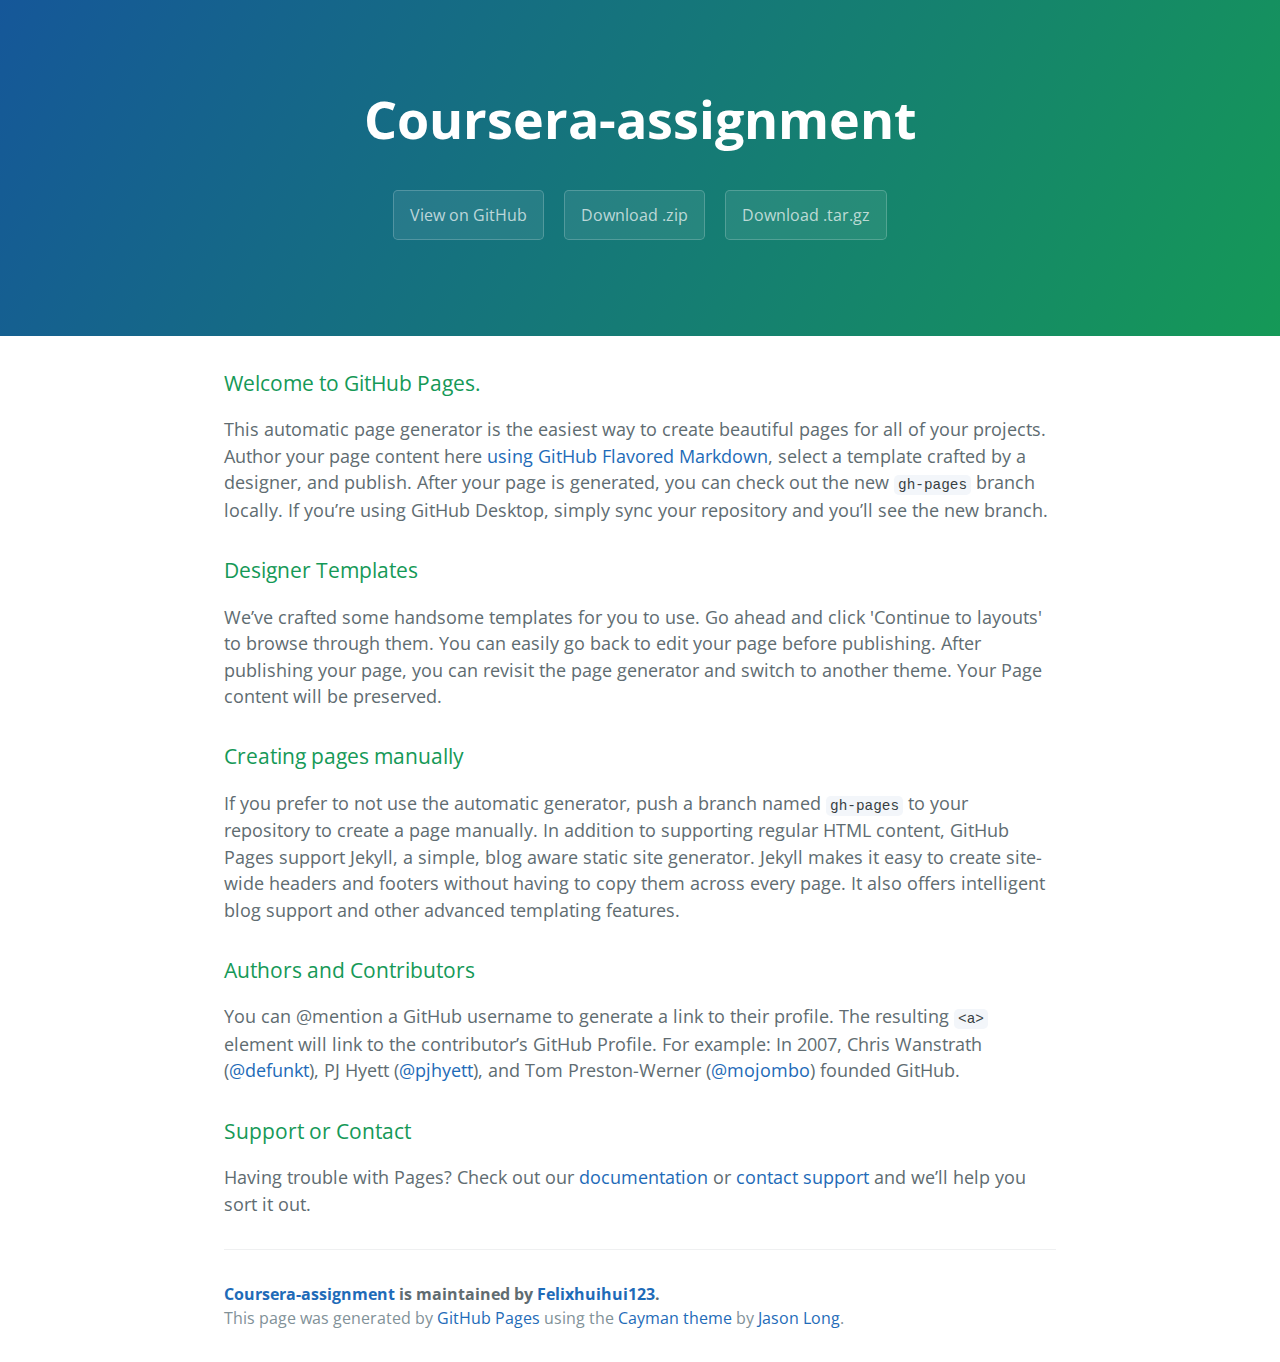
<file: index.html>
<!DOCTYPE html>
<html lang="en-us">
  <head>
    <meta charset="UTF-8">
    <title>Coursera-assignment by Felixhuihui123</title>
    <meta name="viewport" content="width=device-width, initial-scale=1">
    <link rel="stylesheet" type="text/css" href="stylesheets/normalize.css" media="screen">
    <link href='https://fonts.googleapis.com/css?family=Open+Sans:400,700' rel='stylesheet' type='text/css'>
    <link rel="stylesheet" type="text/css" href="stylesheets/stylesheet.css" media="screen">
    <link rel="stylesheet" type="text/css" href="stylesheets/github-light.css" media="screen">
  </head>
  <body>
    <section class="page-header">
      <h1 class="project-name">Coursera-assignment</h1>
      <h2 class="project-tagline"></h2>
      <a href="https://github.com/Felixhuihui123/Coursera-Assignment" class="btn">View on GitHub</a>
      <a href="https://github.com/Felixhuihui123/Coursera-Assignment/zipball/master" class="btn">Download .zip</a>
      <a href="https://github.com/Felixhuihui123/Coursera-Assignment/tarball/master" class="btn">Download .tar.gz</a>
    </section>

    <section class="main-content">
      <h3>
<a id="welcome-to-github-pages" class="anchor" href="#welcome-to-github-pages" aria-hidden="true"><span aria-hidden="true" class="octicon octicon-link"></span></a>Welcome to GitHub Pages.</h3>

<p>This automatic page generator is the easiest way to create beautiful pages for all of your projects. Author your page content here <a href="https://guides.github.com/features/mastering-markdown/">using GitHub Flavored Markdown</a>, select a template crafted by a designer, and publish. After your page is generated, you can check out the new <code>gh-pages</code> branch locally. If you’re using GitHub Desktop, simply sync your repository and you’ll see the new branch.</p>

<h3>
<a id="designer-templates" class="anchor" href="#designer-templates" aria-hidden="true"><span aria-hidden="true" class="octicon octicon-link"></span></a>Designer Templates</h3>

<p>We’ve crafted some handsome templates for you to use. Go ahead and click 'Continue to layouts' to browse through them. You can easily go back to edit your page before publishing. After publishing your page, you can revisit the page generator and switch to another theme. Your Page content will be preserved.</p>

<h3>
<a id="creating-pages-manually" class="anchor" href="#creating-pages-manually" aria-hidden="true"><span aria-hidden="true" class="octicon octicon-link"></span></a>Creating pages manually</h3>

<p>If you prefer to not use the automatic generator, push a branch named <code>gh-pages</code> to your repository to create a page manually. In addition to supporting regular HTML content, GitHub Pages support Jekyll, a simple, blog aware static site generator. Jekyll makes it easy to create site-wide headers and footers without having to copy them across every page. It also offers intelligent blog support and other advanced templating features.</p>

<h3>
<a id="authors-and-contributors" class="anchor" href="#authors-and-contributors" aria-hidden="true"><span aria-hidden="true" class="octicon octicon-link"></span></a>Authors and Contributors</h3>

<p>You can @mention a GitHub username to generate a link to their profile. The resulting <code>&lt;a&gt;</code> element will link to the contributor’s GitHub Profile. For example: In 2007, Chris Wanstrath (<a href="https://github.com/defunkt" class="user-mention">@defunkt</a>), PJ Hyett (<a href="https://github.com/pjhyett" class="user-mention">@pjhyett</a>), and Tom Preston-Werner (<a href="https://github.com/mojombo" class="user-mention">@mojombo</a>) founded GitHub.</p>

<h3>
<a id="support-or-contact" class="anchor" href="#support-or-contact" aria-hidden="true"><span aria-hidden="true" class="octicon octicon-link"></span></a>Support or Contact</h3>

<p>Having trouble with Pages? Check out our <a href="https://help.github.com/pages">documentation</a> or <a href="https://github.com/contact">contact support</a> and we’ll help you sort it out.</p>

      <footer class="site-footer">
        <span class="site-footer-owner"><a href="https://github.com/Felixhuihui123/Coursera-Assignment">Coursera-assignment</a> is maintained by <a href="https://github.com/Felixhuihui123">Felixhuihui123</a>.</span>

        <span class="site-footer-credits">This page was generated by <a href="https://pages.github.com">GitHub Pages</a> using the <a href="https://github.com/jasonlong/cayman-theme">Cayman theme</a> by <a href="https://twitter.com/jasonlong">Jason Long</a>.</span>
      </footer>

    </section>

  
  </body>
</html>
</file>
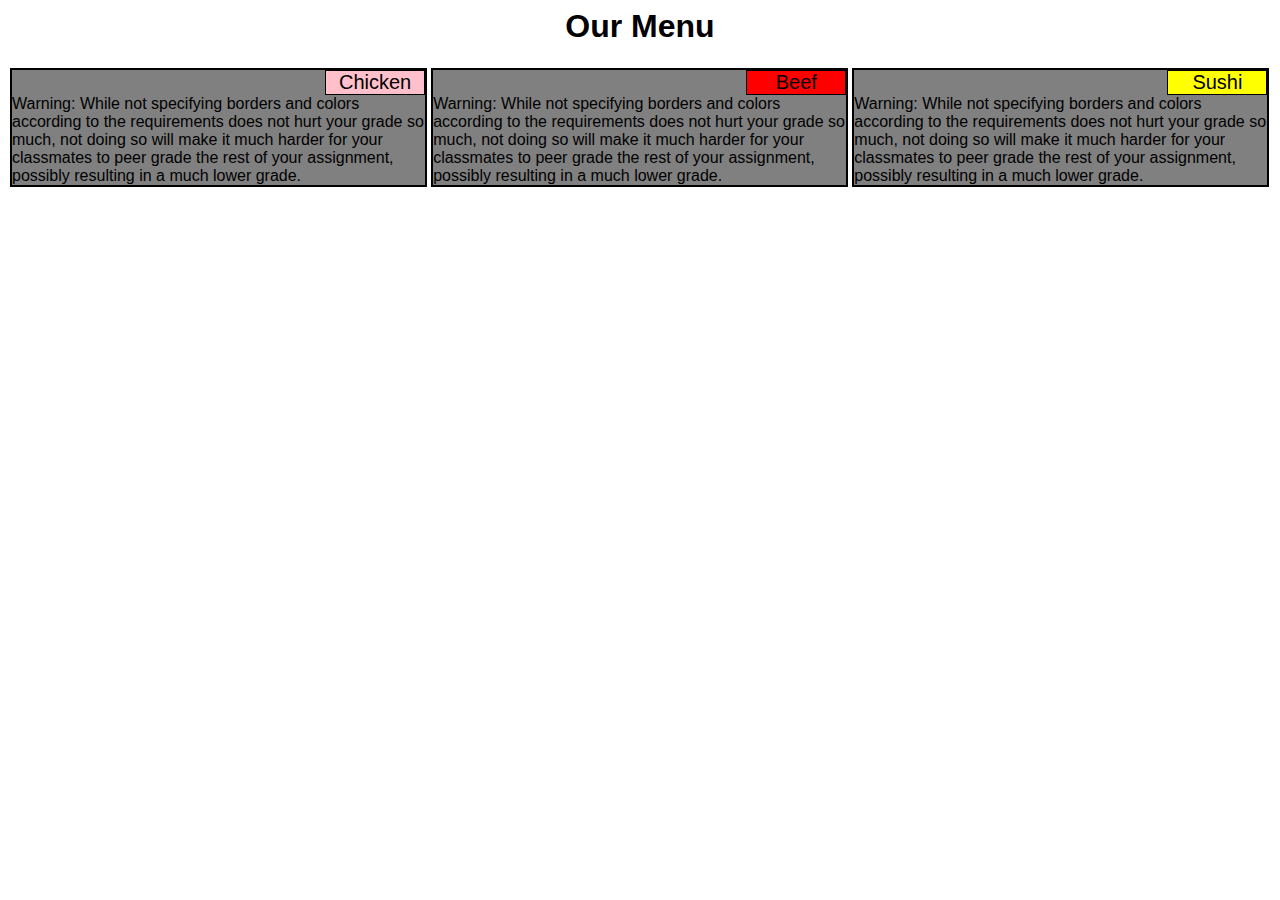
<file: assignment-module2/index.html>
<idoctype html>
<html>
 <head>
  <meta charset = "utf-8">
  <meta name="viewport" content="width=device-width, initial-scale=1.0">
  <link rel="stylesheet" type="text/css" href="style.css">
  <title> Menu </title>
 </head>
 <body>
  <h1 id="our-menu"> Our Menu </h1>
  <div class = "container"> 
   <div class = "row" >
    <div class = "col-4 col-m-6">
     <p1 id= "Chicken"> Chicken </p1> 
     Warning: While not specifying borders and colors according to the requirements does not hurt your grade so much, not doing so will make it much harder for your classmates to peer grade the rest of your assignment, possibly resulting in a much lower grade.
    </div>

    <div class = "col-4 col-m-6"> 
     <p1 id= "Beef"> Beef </p1> 
     <p2 id="Beef-Description" class="paragraph">
       Warning: While not specifying borders and colors according to the requirements does not hurt your grade so much, not doing so will make it much harder for your classmates to peer grade the rest of your assignment, possibly resulting in a much lower grade.
     </p2>
    </div>

    <div class = "col-4 col-m-12"> 
     <p1 id= "Sushi"> Sushi </p1>
     <p2 id="Sushi-Description" class="paragraph">
       Warning: While not specifying borders and colors according to the requirements does not hurt your grade so much, not doing so will make it much harder for your classmates to peer grade the rest of your assignment, possibly resulting in a much lower grade.
     </p2> 
    </div>
   </div>
  </div>
 </body>
</html>
</file>
<file: stylesheets/stylesheet.css>
* {
  box-sizing: border-box; }

body {
  padding: 0;
  margin: 0;
  font-family: "Open Sans", "Helvetica Neue", Helvetica, Arial, sans-serif;
  font-size: 16px;
  line-height: 1.5;
  color: #606c71; }

a {
  color: #1e6bb8;
  text-decoration: none; }
  a:hover {
    text-decoration: underline; }

.btn {
  display: inline-block;
  margin-bottom: 1rem;
  color: rgba(255, 255, 255, 0.7);
  background-color: rgba(255, 255, 255, 0.08);
  border-color: rgba(255, 255, 255, 0.2);
  border-style: solid;
  border-width: 1px;
  border-radius: 0.3rem;
  transition: color 0.2s, background-color 0.2s, border-color 0.2s; }
  .btn + .btn {
    margin-left: 1rem; }

.btn:hover {
  color: rgba(255, 255, 255, 0.8);
  text-decoration: none;
  background-color: rgba(255, 255, 255, 0.2);
  border-color: rgba(255, 255, 255, 0.3); }

@media screen and (min-width: 64em) {
  .btn {
    padding: 0.75rem 1rem; } }

@media screen and (min-width: 42em) and (max-width: 64em) {
  .btn {
    padding: 0.6rem 0.9rem;
    font-size: 0.9rem; } }

@media screen and (max-width: 42em) {
  .btn {
    display: block;
    width: 100%;
    padding: 0.75rem;
    font-size: 0.9rem; }
    .btn + .btn {
      margin-top: 1rem;
      margin-left: 0; } }

.page-header {
  color: #fff;
  text-align: center;
  background-color: #159957;
  background-image: linear-gradient(120deg, #155799, #159957); }

@media screen and (min-width: 64em) {
  .page-header {
    padding: 5rem 6rem; } }

@media screen and (min-width: 42em) and (max-width: 64em) {
  .page-header {
    padding: 3rem 4rem; } }

@media screen and (max-width: 42em) {
  .page-header {
    padding: 2rem 1rem; } }

.project-name {
  margin-top: 0;
  margin-bottom: 0.1rem; }

@media screen and (min-width: 64em) {
  .project-name {
    font-size: 3.25rem; } }

@media screen and (min-width: 42em) and (max-width: 64em) {
  .project-name {
    font-size: 2.25rem; } }

@media screen and (max-width: 42em) {
  .project-name {
    font-size: 1.75rem; } }

.project-tagline {
  margin-bottom: 2rem;
  font-weight: normal;
  opacity: 0.7; }

@media screen and (min-width: 64em) {
  .project-tagline {
    font-size: 1.25rem; } }

@media screen and (min-width: 42em) and (max-width: 64em) {
  .project-tagline {
    font-size: 1.15rem; } }

@media screen and (max-width: 42em) {
  .project-tagline {
    font-size: 1rem; } }

.main-content :first-child {
  margin-top: 0; }
.main-content img {
  max-width: 100%; }
.main-content h1, .main-content h2, .main-content h3, .main-content h4, .main-content h5, .main-content h6 {
  margin-top: 2rem;
  margin-bottom: 1rem;
  font-weight: normal;
  color: #159957; }
.main-content p {
  margin-bottom: 1em; }
.main-content code {
  padding: 2px 4px;
  font-family: Consolas, "Liberation Mono", Menlo, Courier, monospace;
  font-size: 0.9rem;
  color: #383e41;
  background-color: #f3f6fa;
  border-radius: 0.3rem; }
.main-content pre {
  padding: 0.8rem;
  margin-top: 0;
  margin-bottom: 1rem;
  font: 1rem Consolas, "Liberation Mono", Menlo, Courier, monospace;
  color: #567482;
  word-wrap: normal;
  background-color: #f3f6fa;
  border: solid 1px #dce6f0;
  border-radius: 0.3rem; }
  .main-content pre > code {
    padding: 0;
    margin: 0;
    font-size: 0.9rem;
    color: #567482;
    word-break: normal;
    white-space: pre;
    background: transparent;
    border: 0; }
.main-content .highlight {
  margin-bottom: 1rem; }
  .main-content .highlight pre {
    margin-bottom: 0;
    word-break: normal; }
.main-content .highlight pre, .main-content pre {
  padding: 0.8rem;
  overflow: auto;
  font-size: 0.9rem;
  line-height: 1.45;
  border-radius: 0.3rem; }
.main-content pre code, .main-content pre tt {
  display: inline;
  max-width: initial;
  padding: 0;
  margin: 0;
  overflow: initial;
  line-height: inherit;
  word-wrap: normal;
  background-color: transparent;
  border: 0; }
  .main-content pre code:before, .main-content pre code:after, .main-content pre tt:before, .main-content pre tt:after {
    content: normal; }
.main-content ul, .main-content ol {
  margin-top: 0; }
.main-content blockquote {
  padding: 0 1rem;
  margin-left: 0;
  color: #819198;
  border-left: 0.3rem solid #dce6f0; }
  .main-content blockquote > :first-child {
    margin-top: 0; }
  .main-content blockquote > :last-child {
    margin-bottom: 0; }
.main-content table {
  display: block;
  width: 100%;
  overflow: auto;
  word-break: normal;
  word-break: keep-all; }
  .main-content table th {
    font-weight: bold; }
  .main-content table th, .main-content table td {
    padding: 0.5rem 1rem;
    border: 1px solid #e9ebec; }
.main-content dl {
  padding: 0; }
  .main-content dl dt {
    padding: 0;
    margin-top: 1rem;
    font-size: 1rem;
    font-weight: bold; }
  .main-content dl dd {
    padding: 0;
    margin-bottom: 1rem; }
.main-content hr {
  height: 2px;
  padding: 0;
  margin: 1rem 0;
  background-color: #eff0f1;
  border: 0; }

@media screen and (min-width: 64em) {
  .main-content {
    max-width: 64rem;
    padding: 2rem 6rem;
    margin: 0 auto;
    font-size: 1.1rem; } }

@media screen and (min-width: 42em) and (max-width: 64em) {
  .main-content {
    padding: 2rem 4rem;
    font-size: 1.1rem; } }

@media screen and (max-width: 42em) {
  .main-content {
    padding: 2rem 1rem;
    font-size: 1rem; } }

.site-footer {
  padding-top: 2rem;
  margin-top: 2rem;
  border-top: solid 1px #eff0f1; }

.site-footer-owner {
  display: block;
  font-weight: bold; }

.site-footer-credits {
  color: #819198; }

@media screen and (min-width: 64em) {
  .site-footer {
    font-size: 1rem; } }

@media screen and (min-width: 42em) and (max-width: 64em) {
  .site-footer {
    font-size: 1rem; } }

@media screen and (max-width: 42em) {
  .site-footer {
    font-size: 0.9rem; } }
</file>
<file: stylesheets/github-light.css>
/*
The MIT License (MIT)

Copyright (c) 2016 GitHub, Inc.

Permission is hereby granted, free of charge, to any person obtaining a copy
of this software and associated documentation files (the "Software"), to deal
in the Software without restriction, including without limitation the rights
to use, copy, modify, merge, publish, distribute, sublicense, and/or sell
copies of the Software, and to permit persons to whom the Software is
furnished to do so, subject to the following conditions:

The above copyright notice and this permission notice shall be included in all
copies or substantial portions of the Software.

THE SOFTWARE IS PROVIDED "AS IS", WITHOUT WARRANTY OF ANY KIND, EXPRESS OR
IMPLIED, INCLUDING BUT NOT LIMITED TO THE WARRANTIES OF MERCHANTABILITY,
FITNESS FOR A PARTICULAR PURPOSE AND NONINFRINGEMENT. IN NO EVENT SHALL THE
AUTHORS OR COPYRIGHT HOLDERS BE LIABLE FOR ANY CLAIM, DAMAGES OR OTHER
LIABILITY, WHETHER IN AN ACTION OF CONTRACT, TORT OR OTHERWISE, ARISING FROM,
OUT OF OR IN CONNECTION WITH THE SOFTWARE OR THE USE OR OTHER DEALINGS IN THE
SOFTWARE.

*/

.pl-c /* comment */ {
  color: #969896;
}

.pl-c1 /* constant, variable.other.constant, support, meta.property-name, support.constant, support.variable, meta.module-reference, markup.raw, meta.diff.header */,
.pl-s .pl-v /* string variable */ {
  color: #0086b3;
}

.pl-e /* entity */,
.pl-en /* entity.name */ {
  color: #795da3;
}

.pl-smi /* variable.parameter.function, storage.modifier.package, storage.modifier.import, storage.type.java, variable.other */,
.pl-s .pl-s1 /* string source */ {
  color: #333;
}

.pl-ent /* entity.name.tag */ {
  color: #63a35c;
}

.pl-k /* keyword, storage, storage.type */ {
  color: #a71d5d;
}

.pl-s /* string */,
.pl-pds /* punctuation.definition.string, string.regexp.character-class */,
.pl-s .pl-pse .pl-s1 /* string punctuation.section.embedded source */,
.pl-sr /* string.regexp */,
.pl-sr .pl-cce /* string.regexp constant.character.escape */,
.pl-sr .pl-sre /* string.regexp source.ruby.embedded */,
.pl-sr .pl-sra /* string.regexp string.regexp.arbitrary-repitition */ {
  color: #183691;
}

.pl-v /* variable */ {
  color: #ed6a43;
}

.pl-id /* invalid.deprecated */ {
  color: #b52a1d;
}

.pl-ii /* invalid.illegal */ {
  color: #f8f8f8;
  background-color: #b52a1d;
}

.pl-sr .pl-cce /* string.regexp constant.character.escape */ {
  font-weight: bold;
  color: #63a35c;
}

.pl-ml /* markup.list */ {
  color: #693a17;
}

.pl-mh /* markup.heading */,
.pl-mh .pl-en /* markup.heading entity.name */,
.pl-ms /* meta.separator */ {
  font-weight: bold;
  color: #1d3e81;
}

.pl-mq /* markup.quote */ {
  color: #008080;
}

.pl-mi /* markup.italic */ {
  font-style: italic;
  color: #333;
}

.pl-mb /* markup.bold */ {
  font-weight: bold;
  color: #333;
}

.pl-md /* markup.deleted, meta.diff.header.from-file */ {
  color: #bd2c00;
  background-color: #ffecec;
}

.pl-mi1 /* markup.inserted, meta.diff.header.to-file */ {
  color: #55a532;
  background-color: #eaffea;
}

.pl-mdr /* meta.diff.range */ {
  font-weight: bold;
  color: #795da3;
}

.pl-mo /* meta.output */ {
  color: #1d3e81;
}
</file>
<file: assignment-module2/style.css>
.row > div{
	position: relative;
    background-color: gray;
    box-sizing:border-box;
    text-align: left;
    border: 2px solid black;
    padding-top: 25px;
    margin:0.16%;
    font-family: sans-serif;
}
#our-menu {
	text-align: center;
	font-family: sans-serif;
}
/* for mobile */
[class*="col-"]{
	float:left;
	width: 100%;
}
/* for tablet */
@media (min-width: 768px) and (max-width: 991px){
	.col-m-6, .col-m-12{
    float:left;
	}
    .col-m-6 {width:49%;}
    .col-m-12 {width:98.4%;}
}
/* for desktop */
@media (min-width: 992px){
	.col-4,{
	float:left;	
	}
    .col-4 {width:33%;}
}
#Chicken {
	position: absolute;
	top: 0;
	right: 0;
	text-align: center;
	background-color: pink;
	border: 1px solid black;
	box-sizing: border-box;
	width: 100px;
	height: 25px;
	font-size: 1.25em;
	font-family: sans-serif;
}
#Beef {
	position: absolute;
	top: 0;
	right: 0;
	text-align: center;
	background-color: red;
	box-sizing: border-box;
	border: 1px solid black;
	width: 100px;
	height: 25px;
	font-size: 1.25em;
	font-family: sans-serif;
}
#Sushi {
	position: absolute;
	top: 0;
	right: 0;
	background-color: yellow;
	text-align: center;
	border: 1px solid black;
	box-sizing: border-box;
	width: 100px;
	height: 25px;
	font-size: 1.25em;
	font-family: sans-serif;
}
</file>
